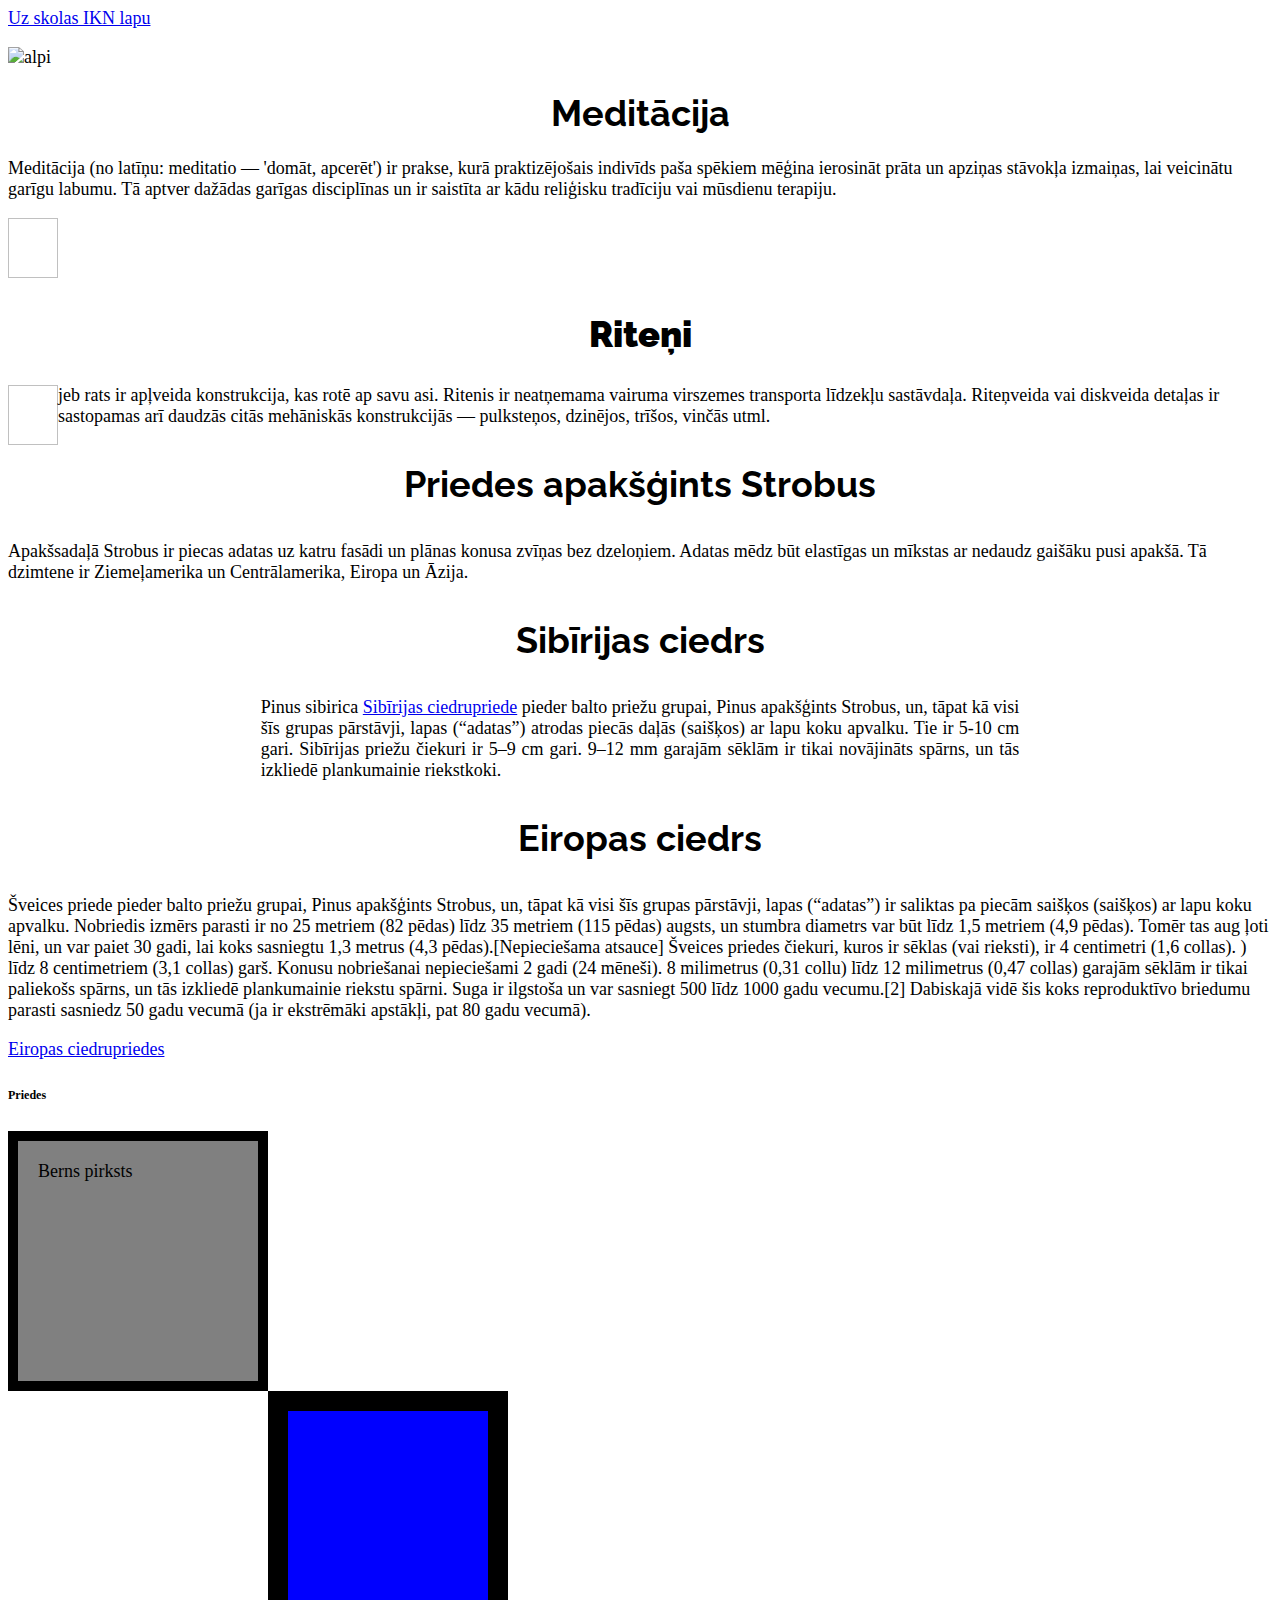
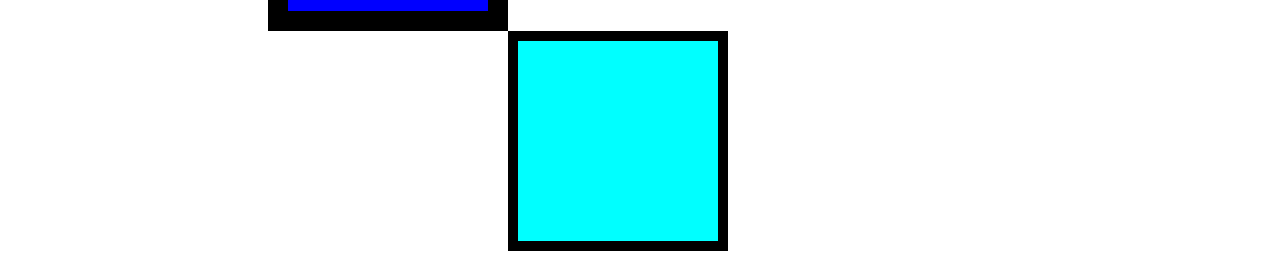
<file: index.html>
<!DOCTYPE html>
<head>
    <meta charset="UTF-8">
    <link rel="preconnect" href="https://fonts.googleapis.com">
    <link rel="preconnect" href="https://fonts.gstatic.com" crossorigin>
    <link href="https://fonts.googleapis.com/css2?family=Raleway&display=swap" rel="stylesheet">
    <meta name="viewport" content="width=device-width, initial-scale=1.0">
    <title>berns pirksts1</title>
    <style>
        h1,h2,h3 {
            color: rgb(75, 25, 25);
        }
    </style>
    <link href="noformejums.css" rel="stylesheet" type="text/css">
    <link rel="icon" type="image/x-icon" href="https://upload.wikimedia.org/wikipedia/commons/b/b1/Pinoli.jpg">
</head>
<body> 
    <a href="IKN.html">Uz skolas IKN lapu</a>
    <p class="rindkopaj"><img scr="alpi.jpg" alt="alpi"></p>
    <h1>Meditācija</h1>
    <p class="rindkopaj"> <span class="rindkopa">Meditācija</span> (no latīņu: meditatio — 'domāt, apcerēt') ir prakse, kurā praktizējošais indivīds paša spēkiem mēģina ierosināt prāta un apziņas stāvokļa izmaiņas, lai veicinātu garīgu labumu. 
        Tā aptver dažādas garīgas disciplīnas un ir saistīta ar kādu reliģisku tradīciju vai mūsdienu terapiju.</p>
        <a href="https://www.pbs.org/wnet/nature/blog/alps-facts/"> <img float: left scr="C:\Users\JB1603\Documents\index.html\alpi.jpg" style="width:50px;height:60px;"> </a>
    <h2 id="izcelts">Riteņi</h2>
    <div>
        <a href="https://www.bike24.com/mountain-bikes.html"> <img class = "blakus" scr="https://images.immediate.co.uk/production/volatile/sites/21/2022/01/Norco-Shore-2-freeride-mountain-bike-34-83c871f.jpg?webp=true&quality=90&resize=620%2C413" style="width:50px;height:60px;"> </a>   
    <p class="rindkopaj"> jeb rats ir apļveida konstrukcija, kas rotē ap savu asi. Ritenis ir neatņemama vairuma virszemes transporta līdzekļu sastāvdaļa. Riteņveida vai diskveida detaļas ir sastopamas arī daudzās citās mehāniskās konstrukcijās — pulksteņos, dzinējos, trīšos, vinčās utml.</p>
    </div>
        <h3>Priedes apakšģints Strobus</h3>
    <p class="rindkopaj">Apakšsadaļā Strobus ir piecas adatas uz katru fasādi un plānas konusa zvīņas bez dzeloņiem. Adatas mēdz būt elastīgas un mīkstas ar 
        nedaudz gaišāku pusi apakšā. Tā dzimtene ir Ziemeļamerika un Centrālamerika, Eiropa un Āzija.</p>
    <h3>Sibīrijas ciedrs</h3>
    <div class="kaste">
    <p class="rindkopaj">Pinus sibirica <a href= "https://en.wikipedia.org/wiki/Pinus_sibirica" target="_blank"> Sibīrijas ciedrupriede</a> pieder balto priežu grupai, Pinus apakšģints Strobus, un, tāpat kā visi šīs grupas pārstāvji, lapas (“adatas”) atrodas piecās daļās (saišķos) ar lapu koku apvalku. Tie ir 5-10 cm gari. 
        Sibīrijas priežu čiekuri ir 5–9 cm gari. 9–12 mm garajām sēklām ir tikai novājināts spārns, un tās izkliedē plankumainie riekstkoki.</p>
    </div>
    <h3>Eiropas ciedrs</h3>
    <p class="rindkopaj">Šveices priede pieder balto priežu grupai, Pinus apakšģints Strobus, un, tāpat kā visi šīs grupas pārstāvji, lapas (“adatas”) ir saliktas pa piecām saišķos (saišķos) ar lapu koku apvalku. Nobriedis izmērs parasti ir no 25 metriem (82 pēdas) līdz 35 metriem (115 pēdas) augsts, un stumbra diametrs var būt līdz 1,5 metriem (4,9 pēdas). Tomēr tas aug ļoti lēni, un var paiet 30 gadi, lai koks sasniegtu 1,3 metrus (4,3 pēdas).[Nepieciešama atsauce] Šveices priedes čiekuri, kuros ir sēklas (vai rieksti), ir 4 centimetri (1,6 collas). ) līdz 8 centimetriem (3,1 collas) garš. Konusu nobriešanai nepieciešami 2 gadi (24 mēneši). 8 milimetrus (0,31 collu) līdz 12 milimetrus (0,47 collas) garajām sēklām ir tikai paliekošs spārns, un tās izkliedē plankumainie riekstu spārni. Suga ir ilgstoša un var sasniegt 500 līdz 1000 gadu vecumu.[2]

        Dabiskajā vidē šis koks reproduktīvo briedumu parasti sasniedz 50 gadu vecumā (ja ir ekstrēmāki apstākļi, pat 80 gadu vecumā).</p>
        <a href= "https://en.wikipedia.org/wiki/Pinus_cembra" target="_blank" >Eiropas ciedrupriedes</a>

    <h6>Priedes</h6>

    </div>

    </div>

<div class = "augseja-klase">Berns pirksts</div>
<div class = "videja-klase"></div>
<div class = "apakseja-klase"></div>







</body>
</html>
</file>
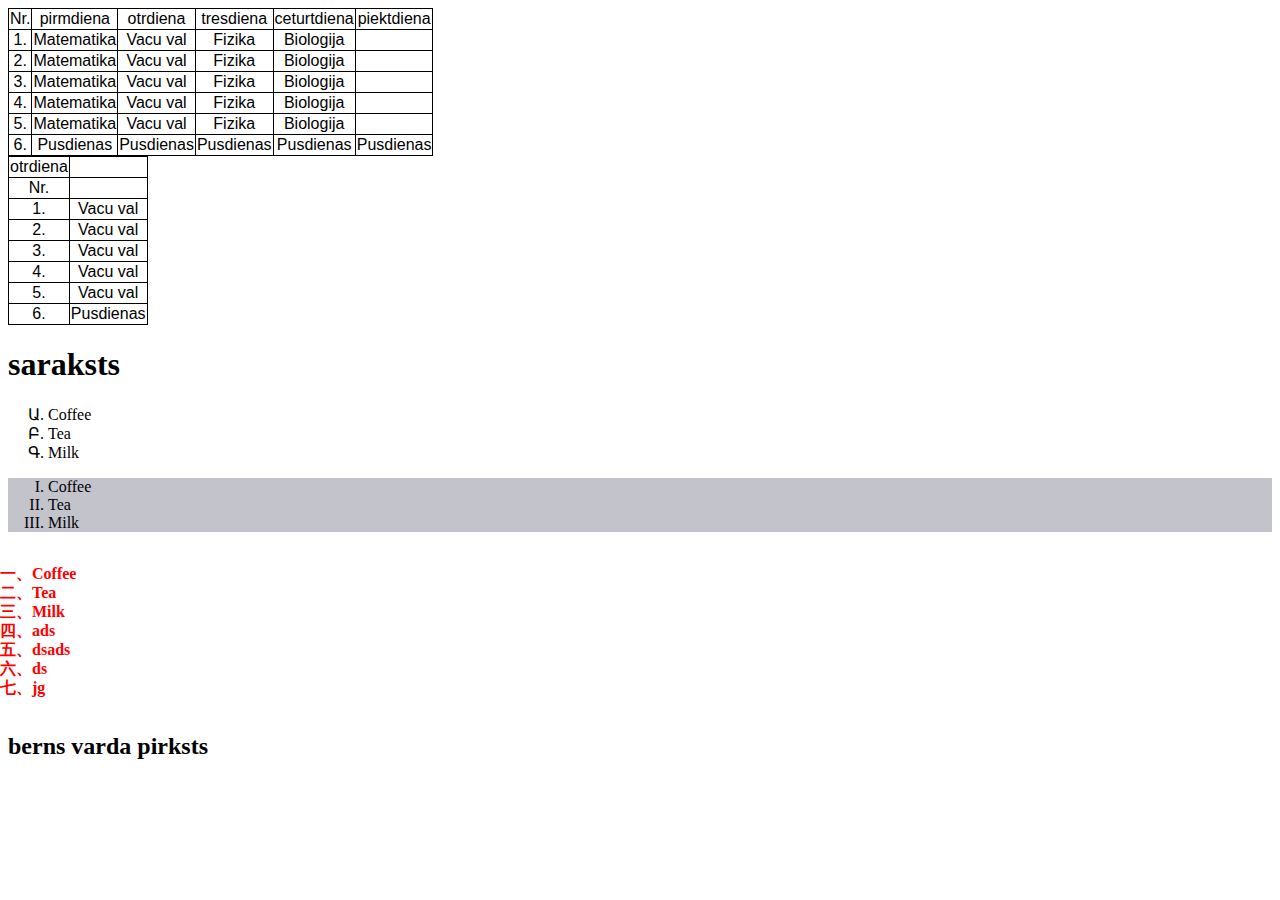
<file: tabulas.html>
<!DOCTYPE html>
<html lang="en">
<head>
    <meta charset="UTF-8">
    <meta http-equiv="X-UA-Compatible" content="IE=edge">
    <meta name="viewport" content="width=device-width, initial-scale=1.0">
    <title>Document</title>
    <link href="tabula.css" rel="stylesheet" type="text/css">
</head>
<body>

<table>
    <tr>
        <td>Nr.</td><td>pirmdiena</td><td>otrdiena</td><td>tresdiena</td><td>ceturtdiena</td><td>piektdiena</td>
    </tr>
    <tr>
        <td>1.</td> <td>Matematika</td> <td>Vacu val</td><td>Fizika</td><td>Biologija</td>
    </tr>
        <td>2.</td> <td>Matematika</td> <td>Vacu val</td><td>Fizika</td><td>Biologija</td>
    </tr>
        <td>3.</td> <td>Matematika</td><td>Vacu val</td><td>Fizika</td><td>Biologija</td>
    </tr>
        <td>4.</td> <td>Matematika</td><td>Vacu val</td><td>Fizika</td><td>Biologija</td>
    </tr>
        <td>5.</td> <td>Matematika</td><td>Vacu val</td><td>Fizika</td><td>Biologija</td>
    </tr>
        <td>6.</td> <td>Pusdienas</td><td>Pusdienas</td><td>Pusdienas</td><td>Pusdienas</td><td>Pusdienas</td>
    </tr>
</table>
<table>
    <tr>
        <td>otrdiena</td>
    </tr>
    <tr>
        <td>Nr.</td>
    </tr>
    <tr>
        <td>1.</td> <td>Vacu val</td>
    </tr>
        <td>2.</td> <td>Vacu val</td>
    </tr>
        <td>3.</td> <td>Vacu val</td>
    </tr>
        <td>4.</td> <td>Vacu val</td>
    </tr>
        <td>5.</td> <td>Vacu val</td>
    </tr>
        <td>6.</td> <td>Pusdienas</td>
    </tr>
</table>

<h1>saraksts</h1>

<ul>
    <li>Coffee</li>
    <li>Tea</li>
    <li>Milk</li>
</ul>

<ol>
    <li>Coffee</li>
    <li>Tea</li>
    <li>Milk</li>
</ol>

<ul class="kinietis">
    <li>Coffee</li>
    <li>Tea</li>
    <li>Milk</li>
    <li>ads</li>
    <li>dsads</li>
    <li>ds</li>
    <li>jg</li>
</ul>

<h2>berns varda pirksts</h2>

</body>
</html>
</file>
<file: noformejums.css>
h1,h2,h3,h4 {
    color: rgb(0, 0, 0);
    font-family: 'Raleway', sans-serif;
    text-align: center;
    font-size: 2em;
}

margin-left: 100 px;
margin-right: 100 px;
margin-top: 50px;
margin-bottom: 50px;
width: 50%;
text-align: center;
border-style: solid;
border-color: rgb(15, 90, 0);
.rindkopa {
    font-weight: bold;
    font-family: 'Times New Roman', Times, serif;
}

#izcelts {
    font-weight: 900;
}

body {background-color: rgb(255, 255, 255); font-size: large;} 

.kaste {width: 60%; margin-left: auto; margin-right: auto; text-align: justify;}

.blakus {
    float: left;
    width: 60%;
    margin-left: auto;
    margin-right: auto;
}

.rinkdopaj {
    margin-left: 100px;
    margin-right: 100px;
}

.augseja-klase {
    width: 200px;
    height: 200px;
    background-color: grey;
    border-style: solid;
    border-width: 10px;
    padding: 20px
  }
  
  .videja-klase {
    width: 200px;
    height: 200px;
    background-color: blue;
    margin-left: 260px;
    border-style: solid;
    border-width: 20px;
  }
  
  .apakseja-klase {
    width: 200px;
    height: 200px;
    background-color: cyan;
    margin-left: 500px;
    border-style: solid;
    border-width: 10px;
  }
</file>
<file: tabula.css>
table, tr, td {
    border: 1px solid;
    border-collapse: collapse;
    font-family: 'Franklin Gothic Medium', 'Arial Narrow', Arial, sans-serif;
    text-align: center;
}

ul {
    list-style-type: armenian;
    }

ol {
        list-style-type: upper-roman;
        background-color:rgb(195, 195, 204);
        }

.kinietis {
    list-style-type: trad-chinese-informal;
    color: red; /* Change the color */
  font-weight: bold; /* If you want it to be bold */
  display: inline-block; /* Needed to add space between the bullet and the text */
  width: 1em; /* Also needed for space (tweak if needed) */
  margin-left: -1em; /* Also needed for space (tweak if needed) */
}
</file>
